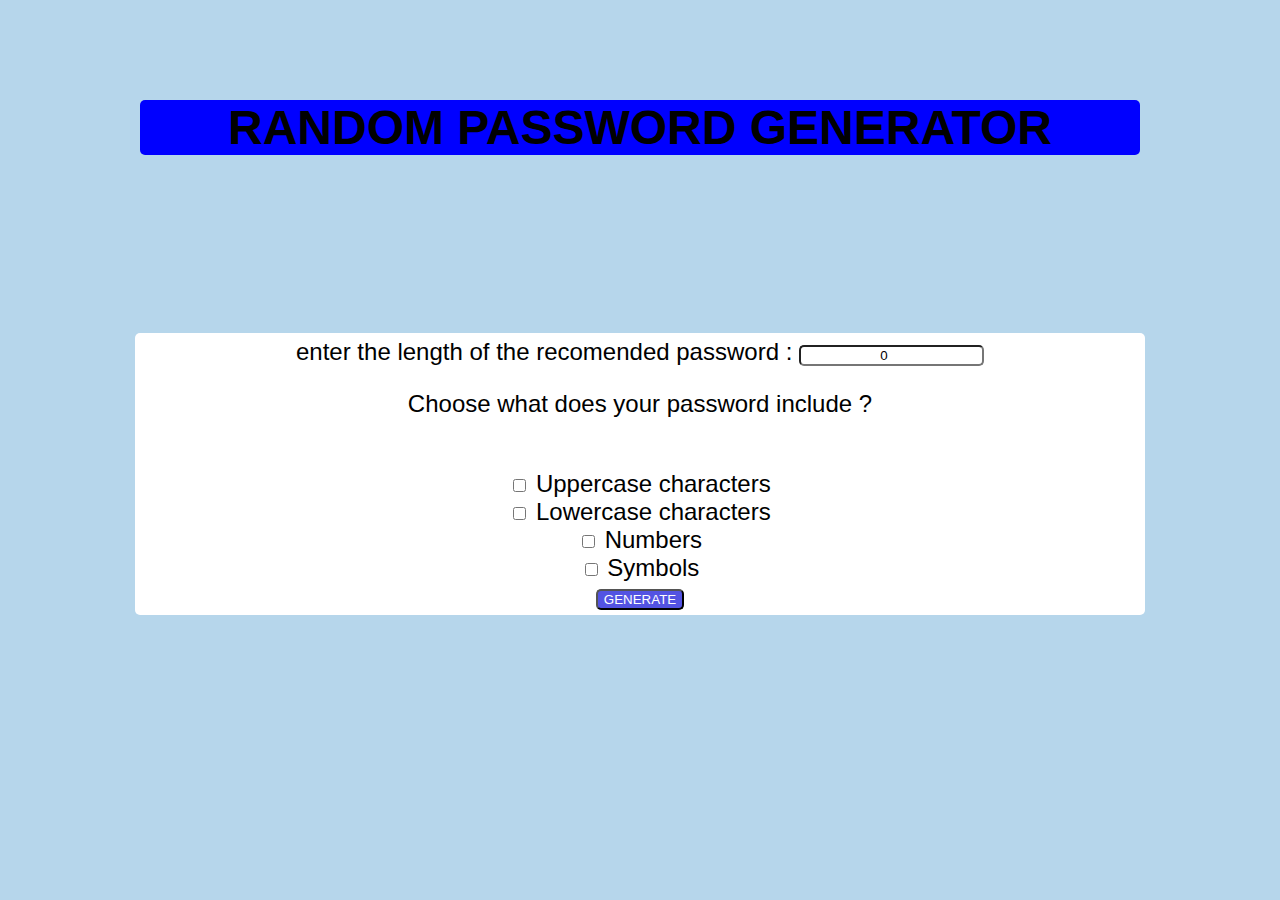
<file: index.html>
<!DOCTYPE html>
<html lang="en">
<head>
    <meta charset="UTF-8">
    <meta name="viewport" content="width=device-width, initial-scale=1.0">
    <title>My WEBSITE</title>
    <link rel="stylesheet" href="style.css">
</head>
<body>
<H1> RANDOM PASSWORD GENERATOR  </h1>
<br>
<div class="container">
<label>enter the length of the recomended password :</label>
<input type ="number" value = "0" id="myinput">
<br>
<p>Choose what does your password include ? </p>
<br>
<input type="checkbox" id="uppercase">
<label for="uppercase">Uppercase characters</label>
<br>
<input type="checkbox" id="lowercase">
<label for="lowercase">Lowercase characters</label>
<br>
<input type="checkbox" id="numbers">
<label for="numbers">Numbers</label>
<br>
<input type="checkbox" id="symbols">
<label for="symbols">Symbols</label>
<br>
<button onclick="GeneratePasswords()">GENERATE</button>
<div id="result"></div>


</div>


<script src="kyky.js"></script>
</body>
</html>
</file>
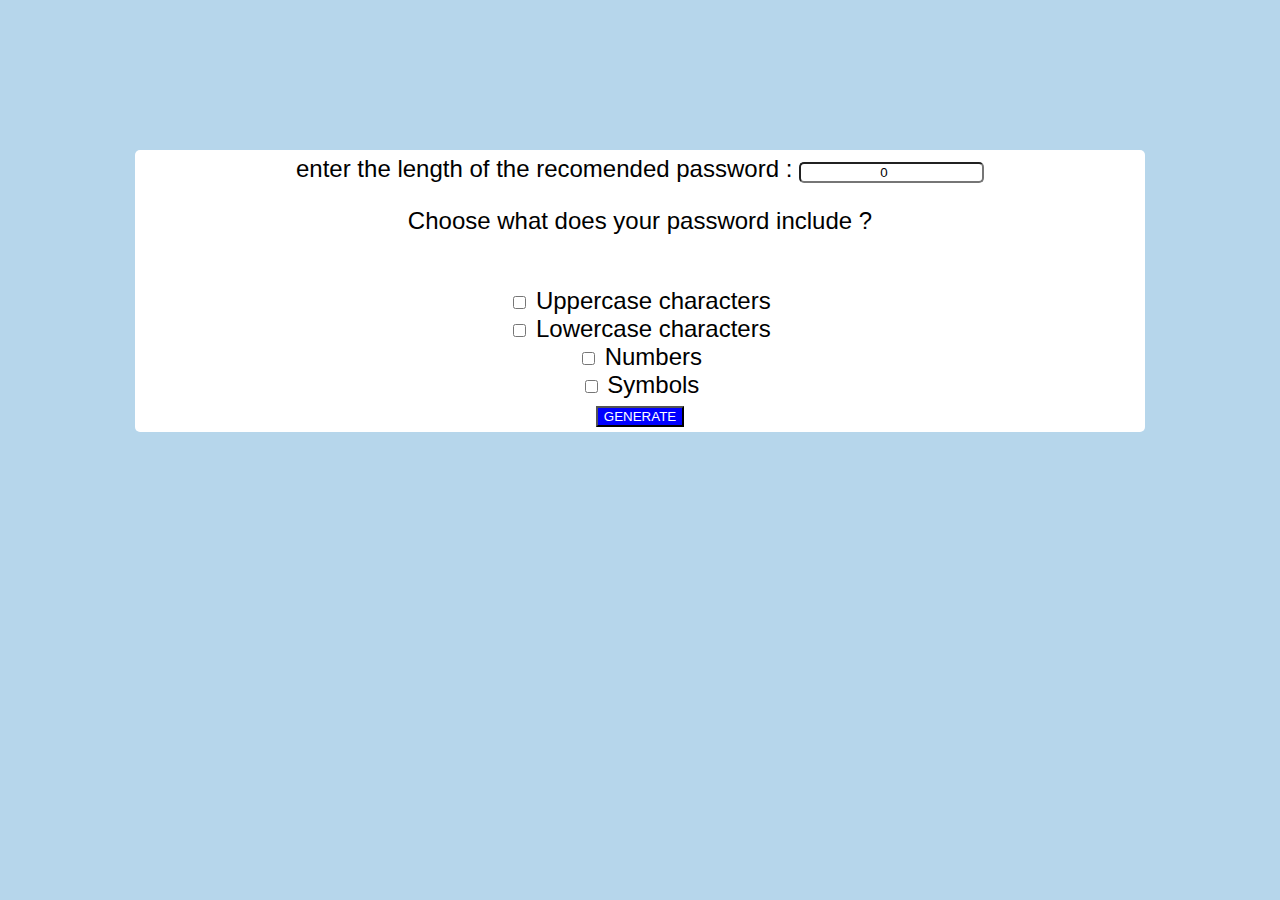
<file: kkk.html>
<!DOCTYPE html>
<html lang="en">
<head>
    <meta charset="UTF-8">
    <meta name="viewport" content="width=device-width, initial-scale=1.0">
    <title>My WEBSITE</title>
    <link rel="stylesheet" href="tiger.css">
</head>
<body>

<div class="container">
<label>enter the length of the recomended password :</label>
<input type ="number" value = "0" id="myinput">
<br>
<p>Choose what does your password include ? </p>
<br>
<input type="checkbox" id="uppercase">
<label for="uppercase">Uppercase characters</label>
<br>
<input type="checkbox" id="lowercase">
<label for="lowercase">Lowercase characters</label>
<br>
<input type="checkbox" id="numbers">
<label for="numbers">Numbers</label>
<br>
<input type="checkbox" id="symbols">
<label for="symbols">Symbols</label>
<br>
<button onclick="GeneratePasswords()">GENERATE</button>
<div id="result"></div>


</div>


<script src="kyky.js"></script>
</body>
</html>
</file>
<file: style.css>
body{
font-family: Verdana, Geneva, Tahoma, sans-serif;
text-align: center;
background-color : rgb(182, 214, 235);
font-size: 1.5em;
}
h1{
    background-color: blue;
    border-radius: 5px;
    max-width : 1000px;
    text-align: center;
    margin: auto; 
    margin-top: 100px;
}
.container{
    max-width: 1000px;
    margin :auto;
    margin-top: 150px;
    background-color : white;
    border-radius: 5px;
    padding : 5px;
}
#myinput{
    border-radius: 5px;
    text-align: center;
}
button{
    border-radius : 5px;
    background-color: rgb(83, 83, 226);
    color : white
}
button:hover{
    box-shadow: 5px 5px 30px yellow;
    background-color:rgb(37, 37, 223);
}
</file>
<file: tiger.css>
body{
font-family: Verdana, Geneva, Tahoma, sans-serif;
text-align: center;
background-color : rgb(182, 214, 235);
font-size: 1.5em;
}
.container{
    max-width: 1000px;
    margin :auto;
    margin-top: 150px;
    background-color : white;
    border-radius: 5px;
    padding : 5px;
}
#myinput{
    border-radius: 5px;
    text-align: center;
}
button{
    background-color: blue;
    color : white
}
</file>
